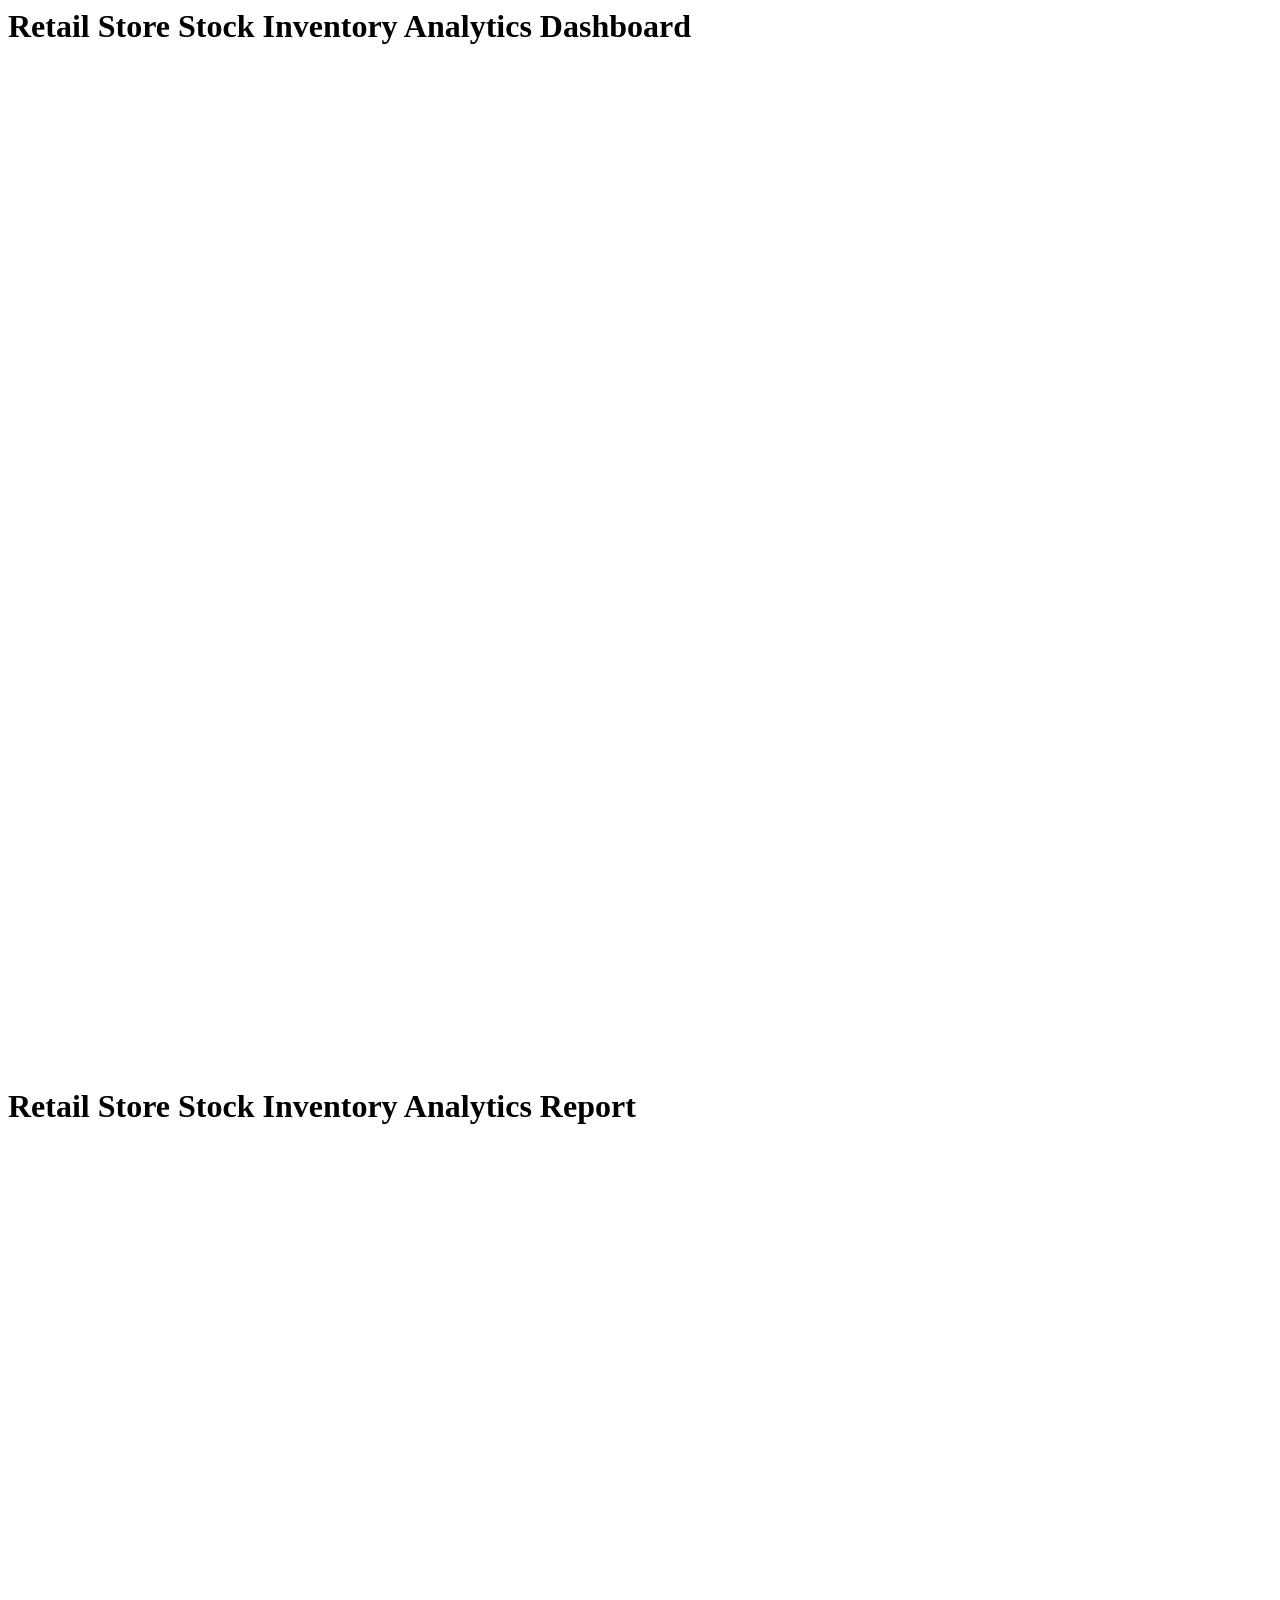
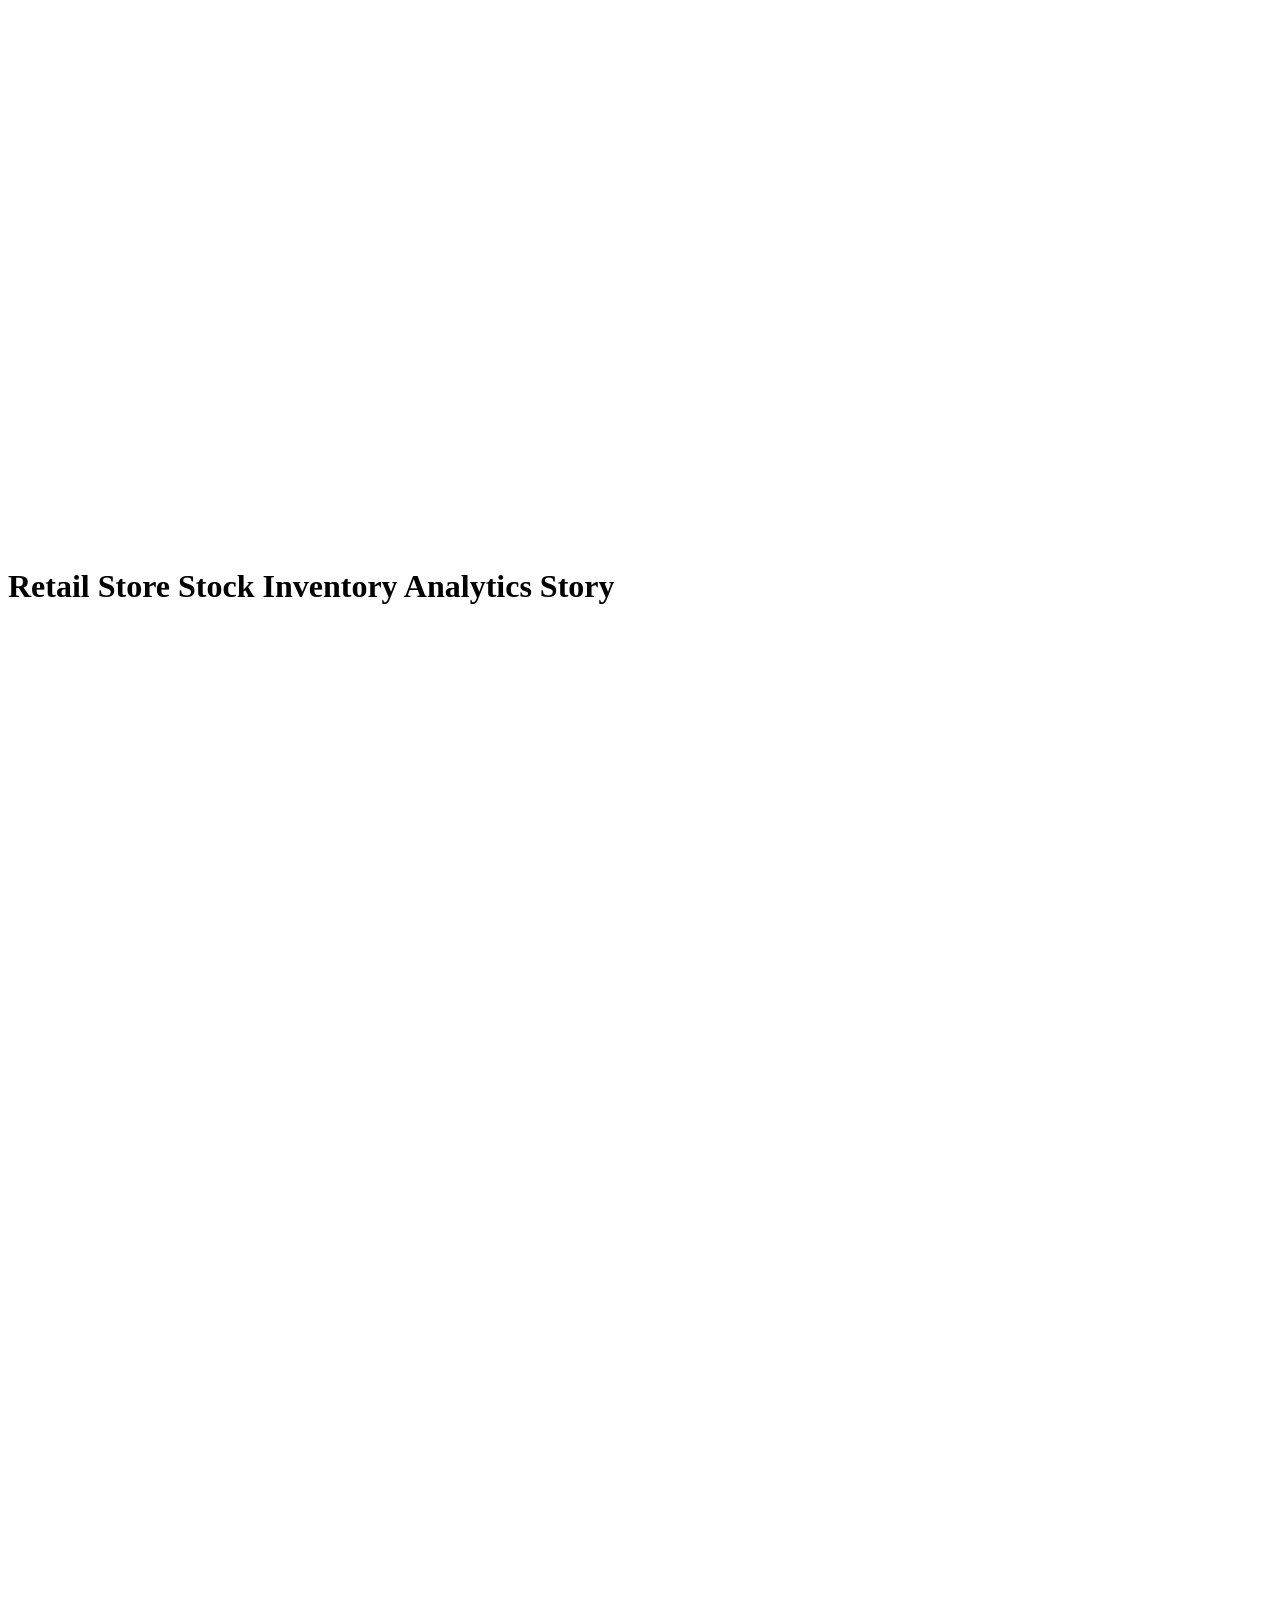
<file: Final Deliverables/Deliverables/Embedded dashboard,report,story/retail.html>
<html>

    <h1>
        Retail Store Stock Inventory Analytics Dashboard
    </h1>

    <iframe src="https://us1.ca.analytics.ibm.com/bi/?perspective=dashboard&amp;pathRef=.my_folders%2FRetailDB2%2Bdashboard&amp;closeWindowOnLastView=true&amp;ui_appbar=false&amp;ui_navbar=false&amp;shareMode=embedded&amp;action=view&amp;mode=dashboard&amp;subView=model000001846a33d9df_00000001" width="1350" height="1000" frameborder="0" gesture="media" allow="encrypted-media" allowfullscreen=""></iframe>
    
    <h1>
        Retail Store Stock Inventory Analytics Report
    </h1>

    <iframe src="https://us1.ca.analytics.ibm.com/bi/?pathRef=.my_folders%2FRetailDB2%2Breport&amp;closeWindowOnLastView=true&amp;ui_appbar=false&amp;ui_navbar=false&amp;shareMode=embedded&amp;action=run&amp;format=HTML&amp;prompt=false" width="1350" height="1000" frameborder="0" gesture="media" allow="encrypted-media" allowfullscreen=""></iframe>
    
    <h1>
        Retail Store Stock Inventory Analytics Story
    </h1>

    <iframe src="https://us1.ca.analytics.ibm.com/bi/?perspective=story&amp;pathRef=.my_folders%2FRetailDB2%2Bstory&amp;closeWindowOnLastView=true&amp;ui_appbar=false&amp;ui_navbar=false&amp;shareMode=embedded&amp;action=view&amp;sceneId=model00000184711a8500_00000000&amp;sceneTime=33000" width="1350" height="1000" frameborder="0" gesture="media" allow="encrypted-media" allowfullscreen=""></iframe>

     

</html>
</file>
